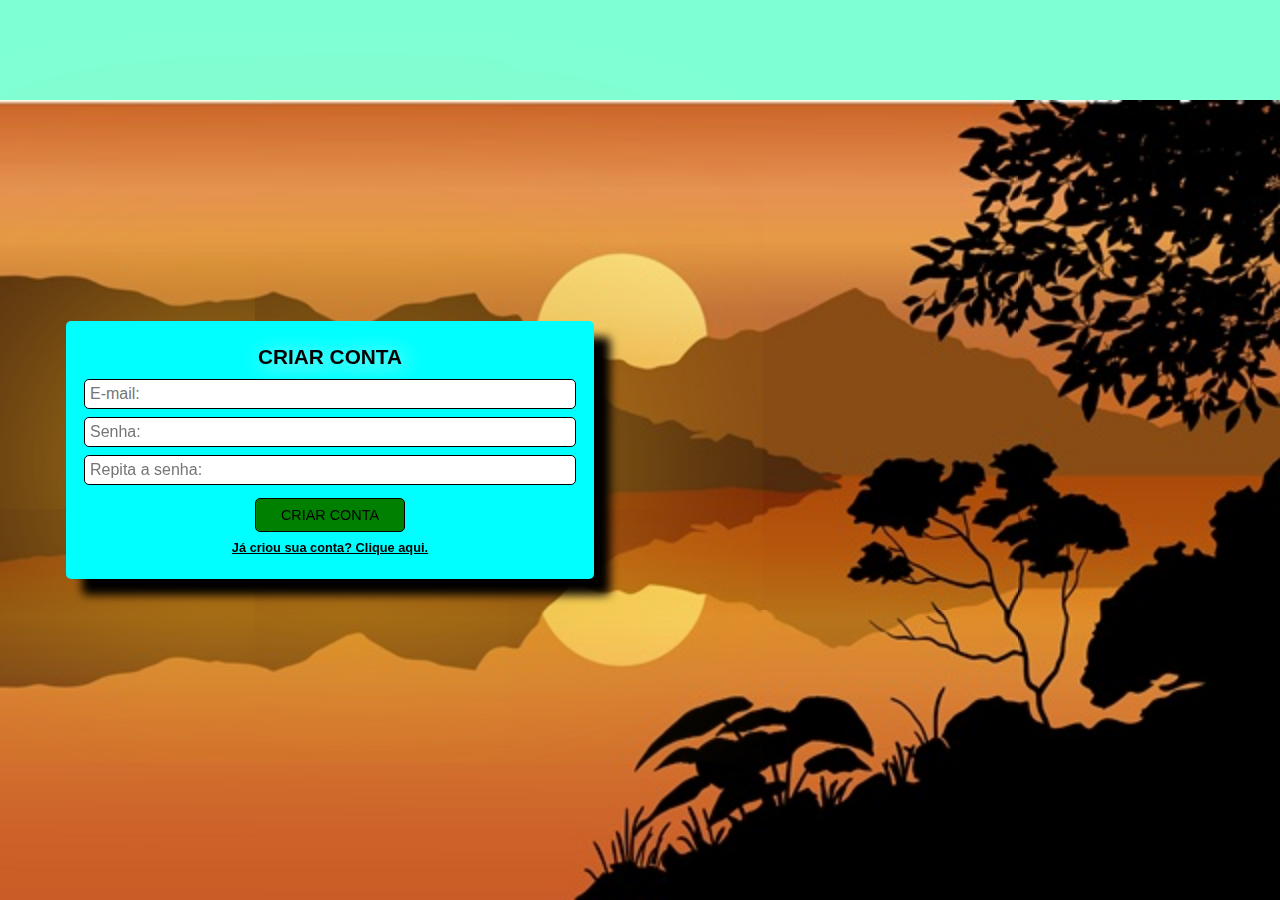
<file: Atividade-de-Final-Módulo-JavaScript/LoginCreate.html>
<!DOCTYPE html>
<html lang="pt-br">
  <head>
    <meta charset="UTF-8" />
    <meta http-equiv="X-UA-Compatible" content="IE=edge" />
    <meta name="viewport" content="width=device-width, initial-scale=1.0" />
    <link rel="stylesheet" href="https://stackpath.bootstrapcdn.com/bootstrap/4.1.3/css/bootstrap.min.css" 
    integrity="sha384-MCw98/SFnGE8fJT3GXwEOngsV7Zt27NXFoaoApmYm81iuXoPkFOJwJ8ERdknLPMO" crossorigin="anonymous">
    <link rel="stylesheet" href="assests/css/resset.css" />
    <link rel="stylesheet" href="assests/css/style.css" />
    <title>
      Avaliação Final do Módulo JavaScript
    </title>
  </head>
  <body>
    <img id="img-tiger" class="img-fluid" src="assests/images/AdobeStock_410527551.jpeg" alt="tiger"/>
      <div id="container">
        <form id="form" action="">
        <h1><strong>CRIAR CONTA</strong></h1>
        <input type="email" name="email" id="emailCreate" class="input-login" placeholder="E-mail:">
        <input type="password" name="password" id="passwordCreate" class="input-login" placeholder="Senha:">
        <input type="password" name="password" id="passwordCreate2" class="input-login" placeholder="Repita a senha:">
        <input type="button" id="btnCreate" class="btn-login2" value="CRIAR CONTA">
        <a href="index.html"><strong>Já criou sua conta? Clique aqui.</strong></a>
        </form>
      </div>
    <script src="assests/js/LoginCreate.js"></script>
  </body>
</html>
</file>
<file: Atividade-de-Final-Módulo-JavaScript/assests/css/resset.css>
* {
    margin: 0;
    padding: 0;
}
</file>
<file: Atividade-de-Final-Módulo-JavaScript/assests/css/style.css>
body {
    width: 100vw;
    height: 100vh;
    background-color: aquamarine;
    display: flex;
    justify-content: center;
    align-items: center;
    overflow: hidden;
}

#img-tiger {
    width: 100%;
    z-index: -1;
    position: fixed;
    bottom: 0;
    left: 0;
}

#bemVindo {
    display: flex;
    top: 38%;
    left: 21.5%;
    width: 275px;
}

#container {
    width: 20rem;
    height: 100%;
    padding: 0 20px;
    display: flex;
    flex-direction: column;
    justify-content: center;
    align-items: center;
}

#form {
    width: 100%;
    background-color: aqua;
    border-radius: 5px;
    padding: 5%;
    box-shadow: 16px 16px 10px black, -0.4em 0.7em 20em goldenrod;
    display: flex;
    flex-direction: column;
    justify-content: center;
    align-items: center;
    animation: backInDown 2s linear;
}

@keyframes backInDown {
    0% {
        -webkit-transform: translateY(-1200px) scale(0.7);
        transform: translateY(-1200px) scale(0.7);
        opacity: 0.7;
    }

    80% {
        -webkit-transform: translateY(0px) scale(0.7);
        transform: translateY(0px) scale(0.7);
        opacity: 0.7;
    }

    100% {
        -webkit-transform: scale(1);
        transform: scale(1);
        opacity: 1;
    }
}

form>h1 {
    display: flex;
    font-family: Arial, sans-serif;
    font-size: clamp(1rem, 2vw, 1.3rem);
    padding-bottom: 10px;
    color: black;
    filter: drop-shadow(3px 3px 10px whitesmoke);
}

.input-login {
    display: flex;
    font-family: Arial, sans-serif;
    font-size: clamp(0.7rem, 2vw, 1rem);
    margin-bottom: 8px;
    border-radius: 5px;
    border: 1px black solid;
    padding: 5px;
    width: 100%;
}

.btn-login {
    font-family: Arial, sans-serif;
    font-size: clamp(0.7rem, 2vw, 0.9rem);
    border-radius: 5px;
    border: 1px black solid;
    padding: 8px;
    margin-top: 5px;
    width: 100px;
    background-color: green;
}

.btn-login:active {
    background-color: whitesmoke;
}

.btn-login:hover {
    color: whitesmoke;
}

.btn-login2 {
    font-family: Arial, sans-serif;
    font-size: clamp(0.7rem, 2vw, 0.9rem);
    border-radius: 5px;
    border: 1px black solid;
    padding: 8px;
    margin-top: 5px;
    width: 150px;
    background-color: green;
}

.btn-login2:active {
    background-color: whitesmoke;
}

.btn-login2:hover {
    color: whitesmoke;
}

form>a {
    display: flex;
    font-family: Arial, sans-serif;
    font-size: clamp(0.6rem, 2vw, 0.8rem);
    padding-top: 8px;
    color: black;
}

form>a:hover {
    color: white;
    text-decoration: none;
}

@media screen and (min-width:534px) and (max-width:960px) {
    body {
        justify-content: flex-start;
        align-items: flex-start;
    }

    #container {
        margin-left: 70px;
    }

}

@media screen and (min-width:961px) and (max-width:1366px) {
    body {
        justify-content: flex-start;
        align-items: flex-start;
    }

    #container {
        margin-left: 70px;
        width: 30rem;
    }
}

@media screen and (min-width:1367px) {
    body {
        justify-content: flex-start;
        align-items: flex-start;
    }

    #container {
        margin-left: 100px;
        width: 40rem;
    }
}
</file>
